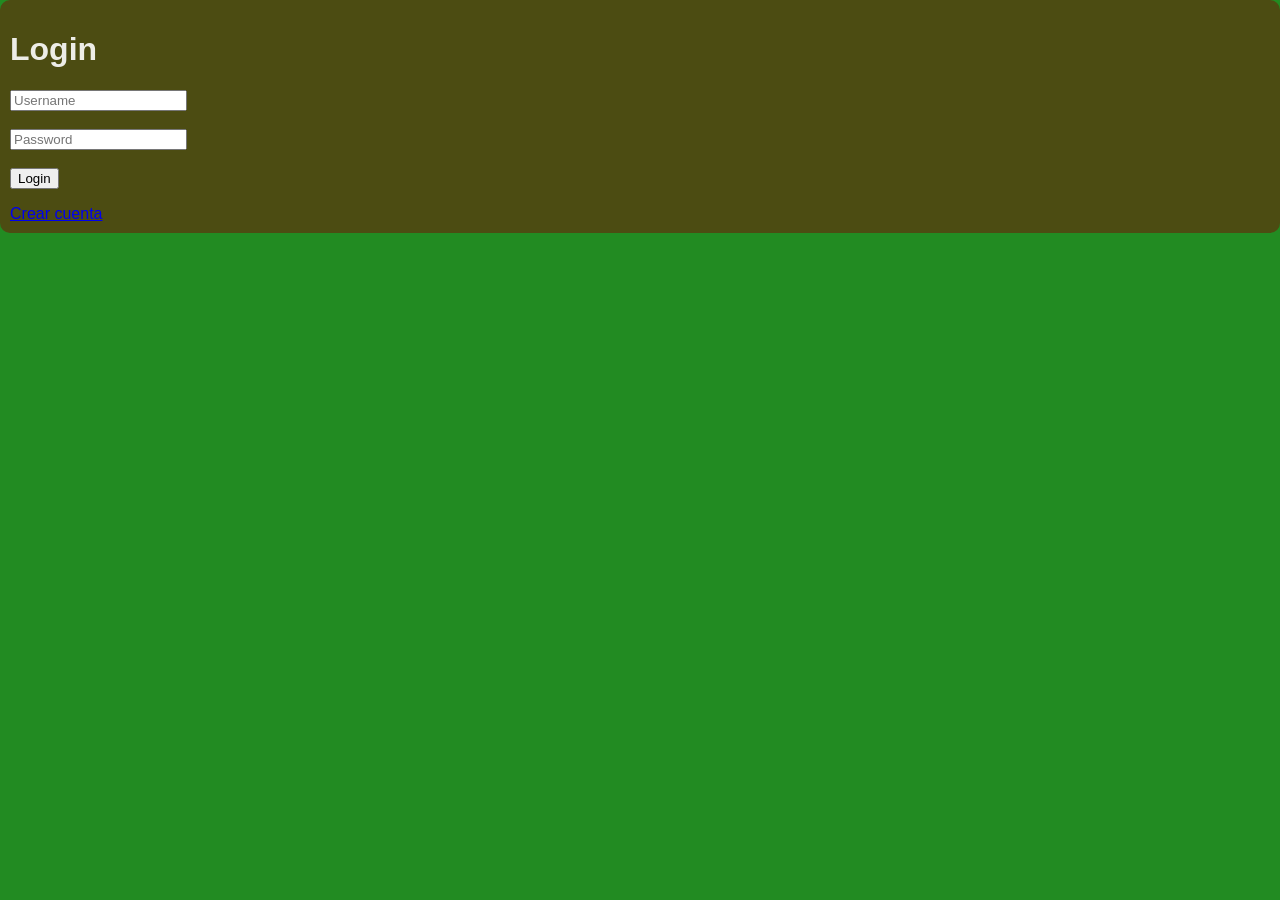
<file: LOGIN.html>
<!DOCTYPE html>
<html lang="es">
<head>
<meta charset="UTF-8">
<title>Login</title>
<link rel="stylesheet" href="styles.css">
</head>

<body>

<div class="card">

<h1>Login</h1>

<input id="Username" type="text" placeholder="Username">
<br><br>

<input id="password" type="password" placeholder="Password">
<br><br>

<button onclick="login()">Login</button>

<p id="message"></p>

<a href="signin.html">Crear cuenta</a>

</div>

<script src="script.js"></script>

</body>
</html>
</file>
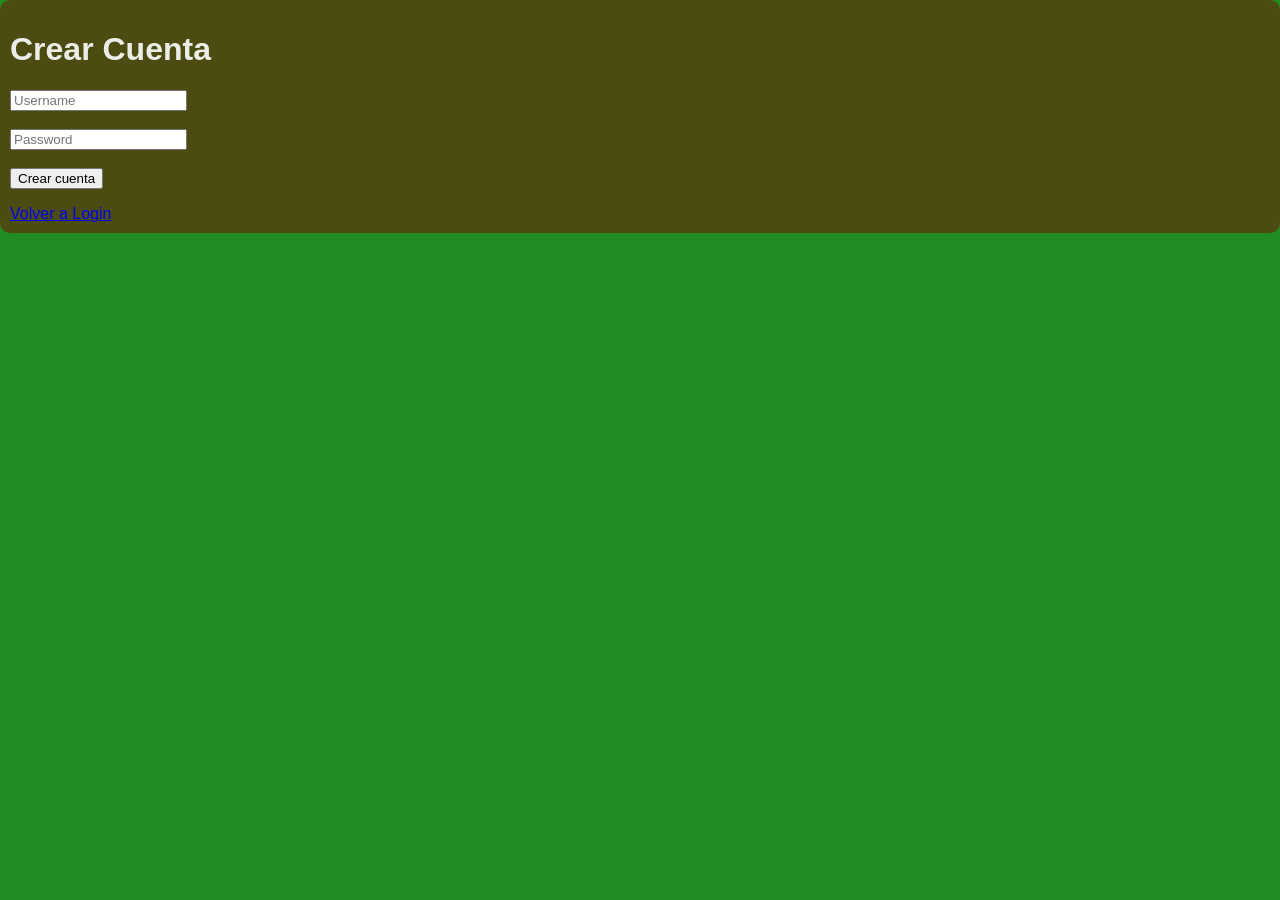
<file: SIGNIN.html>
<!DOCTYPE html>
<html lang="es">
<head>
<meta charset="UTF-8">
<title>Sign In</title>
<link rel="stylesheet" href="styles.css">
</head>

<body>

<div class="card">

<h1>Crear Cuenta</h1>

<input id="newUser" type="text" placeholder="Username">
<br><br>

<input id="newPass" type="password" placeholder="Password">
<br><br>

<button onclick="signin()">Crear cuenta</button>

<p id="message"></p>

<a href="login.html">Volver a Login</a>

</div>

<script src="script.js"></script>

</body>
</html>
</file>
<file: styles.css>
body {
    margin:0;
    font-family: Arial, Helvetica, sans-serif;
    background: forestgreen;
    color: rgba(255, 255, 255, 0.9);
}

.container{
    display:flex;
    height:100vh;
}


.sidebar{
    width:50%;
    background:#1e4d2b;
    padding:10px;
    overflow-y:auto;
}

.card{
    background: rgb(76,76,18);
    border-radius:10px;
    padding:10px;
    margin-bottom:10px;
    cursor:pointer;
    transition:0.2s;
}

.card:hover{
    background: rgb(66,201,250);
    transform:scale(1.03);
}

.card img{
    width:100%;
    border-radius:8px;
}


.details{
    width:50%;
    padding:20px;
    display:flex;
    flex-direction:column;
    align-items:center;
    justify-content:center;
}

#imagenDetalle{
    width:400px;
    border-radius:15px;
    box-shadow:0 10px 30px rgb(37,45,48);
    margin-bottom:20px;

}
.buscador input{
width:100%;
padding:10px;
border-radius:8px;
border:none;
font-size:16px;
margin-bottom:10px;
}
</file>
